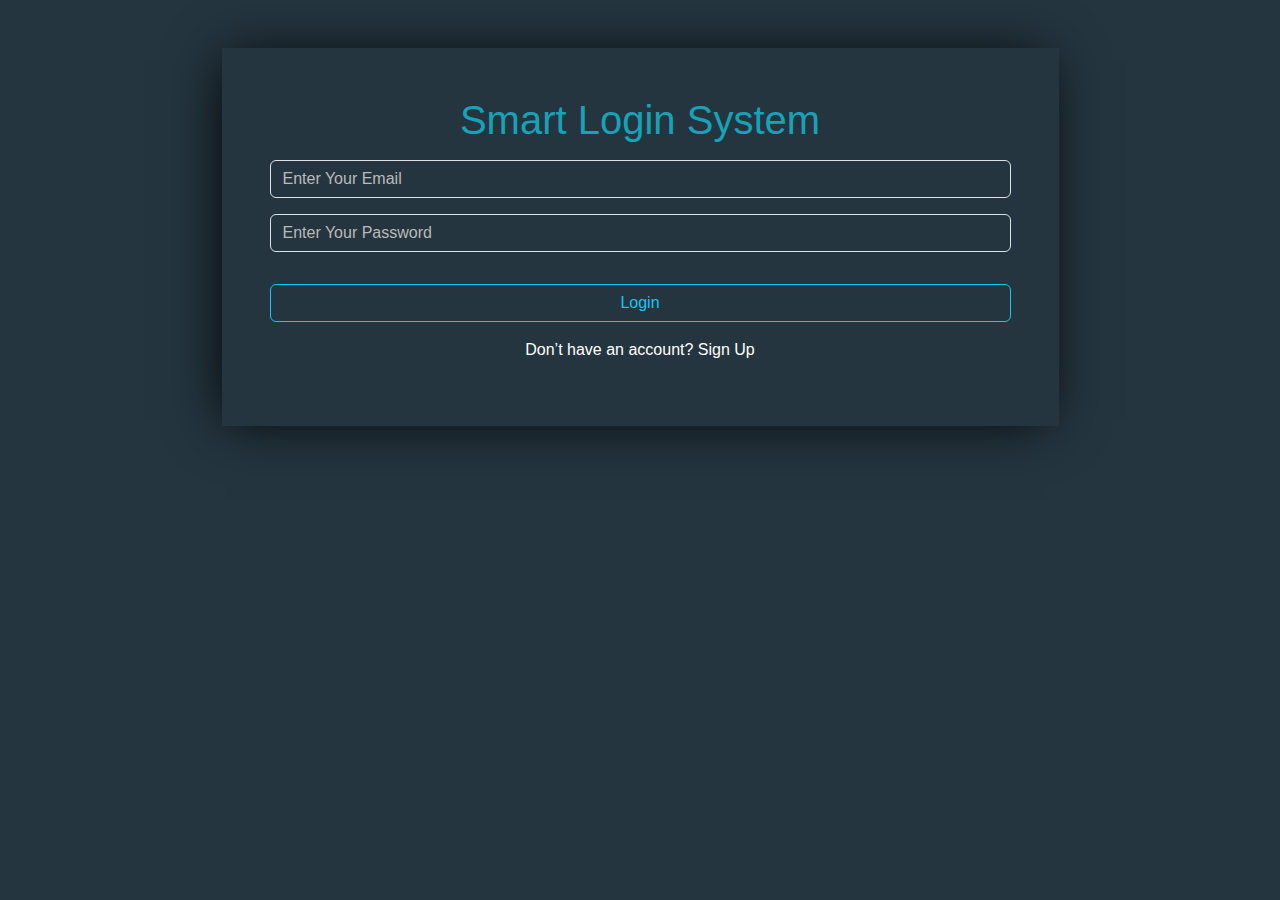
<file: index.html>
<!DOCTYPE html>
<html lang="en">
  <head>
    <meta charset="UTF-8" />
    <meta name="viewport" content="width=device-width, initial-scale=1.0" />
    <title>Login</title>
    <link rel="stylesheet" href="css/bootstrap.min.css" />
    <link rel="stylesheet" href="css/style.css" />
  </head>
  <body>
    <div class="container my-5 text-center">
      <div class="group w-75 p-5 m-auto">
        <h1>Smart Login System</h1>
        <input
          type="email"
          placeholder="Enter Your Email"
          class="form-control my-3"
          id="email"
        />
        <input
          type="password"
          name=""
          id="pass"
          placeholder="Enter Your Password"
          class="form-control my-3"
        />
        <div class="text-center" id="">
          <p id="message" class="d-none"></p>
        </div>

        <button id="login" class="btn btn-outline-info w-100 my-3">
          Login
        </button>

        <p class="text-white text-center">
          Don’t have an account?
          <a href="signup.html">Sign Up</a>
        </p>
      </div>
    </div>
    <script src="js/bootstrap.bundle.min.js"></script>
    <script src="js/login.js"></script>
  </body>
</html>
</file>
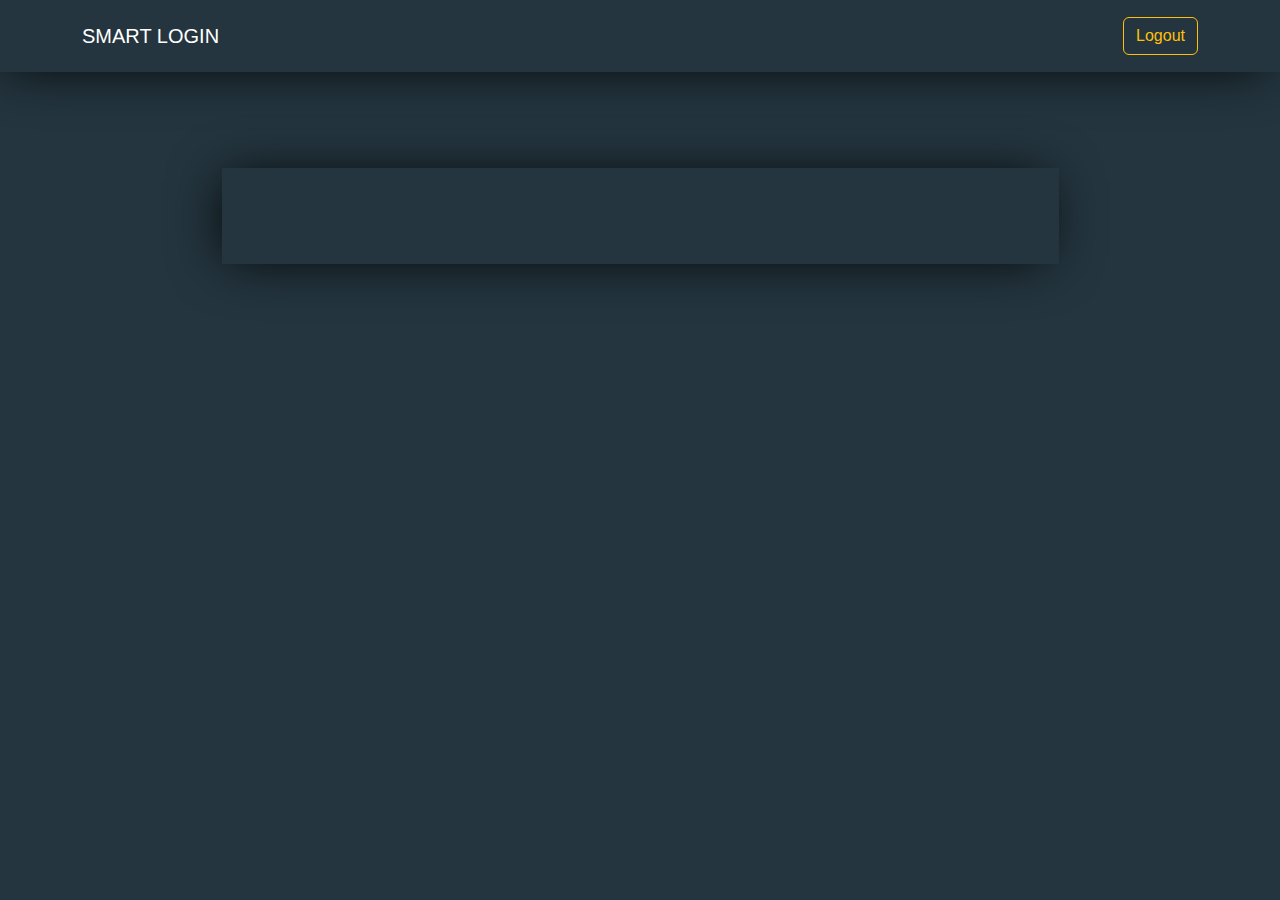
<file: home.html>
<!DOCTYPE html>
<html lang="en">
  <head>
    <meta charset="UTF-8" />
    <meta name="viewport" content="width=device-width, initial-scale=1.0" />
    <title>Document</title>
    <link rel="stylesheet" href="css/bootstrap.min.css" />
    <link rel="stylesheet" href="css/style.css" />
  </head>
  <body>
    <nav class="navbar navbar-expand-lg group py-3">
      <div class="container">
        <a class="navbar-brand text-white" href="#">SMART LOGIN</a>
        <button
          class="navbar-toggler"
          type="button"
          data-bs-toggle="collapse"
          data-bs-target="#navbarSupportedContent"
          aria-controls="navbarSupportedContent"
          aria-expanded="false"
          aria-label="Toggle navigation"
        >
          <span class="navbar-toggler-icon"></span>
        </button>
        <div class="collapse navbar-collapse" id="navbarSupportedContent">
          <ul class="navbar-nav ms-auto mb-2 mb-lg-0">
            <li class="nav-item">
              <button id="btnlogout" class="btn btn-outline-warning">
                Logout
              </button>
              <!-- <a
                href="index.html"
                class="nav-link btn text-decoration-none text-white"
                >Logout</a
              > -->
            </li>
          </ul>
        </div>
      </div>
    </nav>
    <div class="container my-5 py-5">
      <div class="group w-75 mx-auto">
        <p class="text-center text-white fs-1 p-5">
          <span id="userName"></span>
        </p>
      </div>
    </div>
    <script src="js/bootstrap.bundle.min.js"></script>
    <script src="js/main.js"></script>
  </body>
</html>
</file>
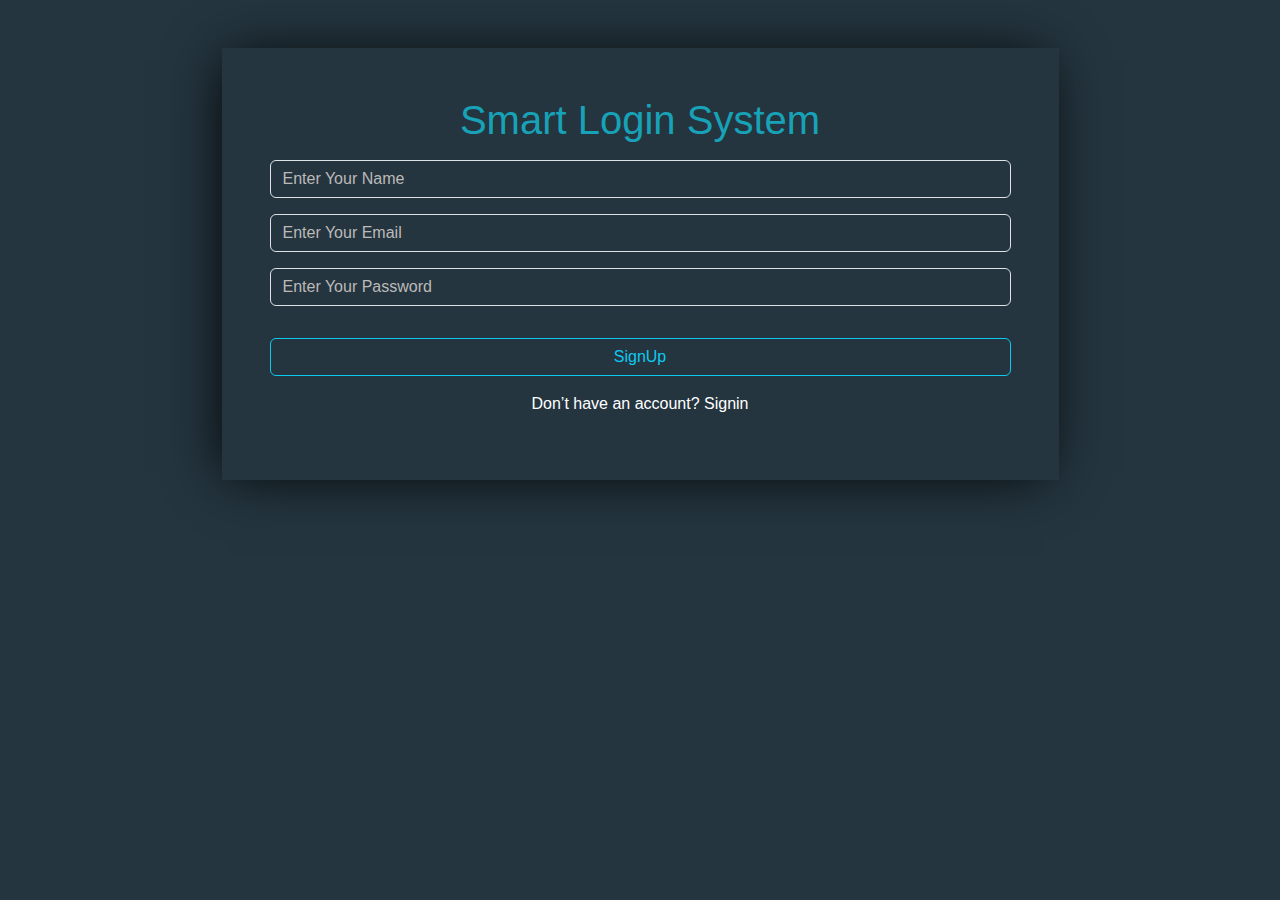
<file: signup.html>
<!DOCTYPE html>
<html lang="en">
  <head>
    <meta charset="UTF-8" />
    <meta name="viewport" content="width=device-width, initial-scale=1.0" />
    <title>Login</title>
    <link rel="stylesheet" href="css/bootstrap.min.css" />
    <link rel="stylesheet" href="css/style.css" />
  </head>
  <body>
    <div class="container my-5 text-center">
      <div class="group w-75 p-5 m-auto">
        <h1>Smart Login System</h1>
        <input
          type="text"
          placeholder="Enter Your Name"
          class="form-control my-3"
          id="name"
        />
        <input
          type="email"
          name=""
          id="email"
          placeholder="Enter Your Email"
          class="form-control my-3"
        />
        <input
          type="password"
          id="pass"
          placeholder="Enter Your Password"
          class="form-control my-3"
        />
        <p id="message" class="d-none"></p>
        <button id="signup" class="btn btn-outline-info w-100 my-3">
          SignUp
        </button>
        <p class="text-white text-center">
          Don’t have an account?
          <a href="../login/index.html">Signin</a>
        </p>
      </div>
    </div>
    <script src="js/bootstrap.bundle.min.js"></script>
    <script src="js/signup.js"></script>
  </body>
</html>
</file>
<file: css/style.css>
body{
    background-color: #24353F;
    font-family: 'Titillium Web', sans-serif;
}
.group{
    box-shadow: -5px 2px 54px -9px rgba(0, 0, 0, 1);
    
}
span{
    color: #17a2b8;
}
h1{
    color: #17a2b8;
    font-size: 2.5rem;
}

input{
    background-color: transparent !important;
    color: white !important;
}
input::placeholder{
    color: rgb(188, 185, 185) !important;
}
.form-control:focus{
    border-color: #80bdff;
    outline: 0;
    box-shadow: none;
}
a{
    text-decoration: none;
    color: white;
}
a:hover{
    text-decoration: underline;
}
nav{
   background-color: #24353F !important;
}
.nav-link{
    border: 1px solid #FEC354 !important;
}
</file>
